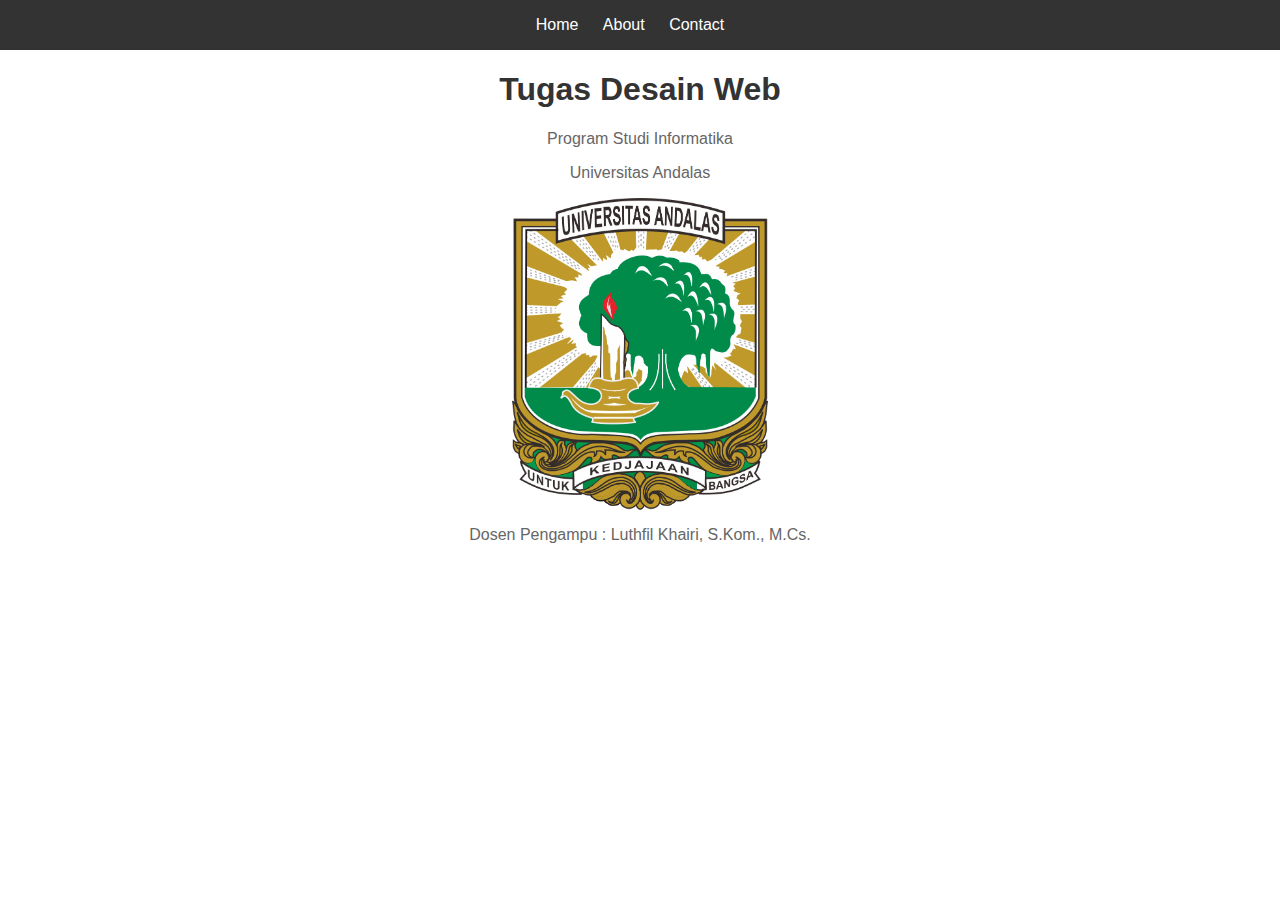
<file: index.html>
<!DOCTYPE html>
<html lang="id">
<head>
    <title>Index</title>
    <link rel="stylesheet" href="style.css">
    <link rel="manifest" href="manifest.json" />
    <script src="./apps.js"></script>
    <meta name="theme-color" content="#f8fcfa" /> 
</head>
<body>
    <nav>
        <ul>
            <li><a href="index.html">Home</a></li>
            <li><a href="about.html">About</a></li>
            <li><a href="contact.html">Contact</a></li>
        </ul>
    </nav>
    <h1 align="center">Tugas Desain Web</h1>
    <p align="center">Program Studi Informatika</p>
    <p align="center">Universitas Andalas</p>
    <img src="Logo Unand PTNBH.png" class="center" style="width: 20%; height: 21%;" alt="Logo Unand"/>
    <p align="center"> Dosen Pengampu : Luthfil Khairi, S.Kom., M.Cs.</p>
</body>
<script>
    window.addEventListener("load", () => {
      if ("serviceWorker" in navigator) {
        navigator.serviceWorker.register("sw.js")
      }
    })
  </script>
</html>
</file>
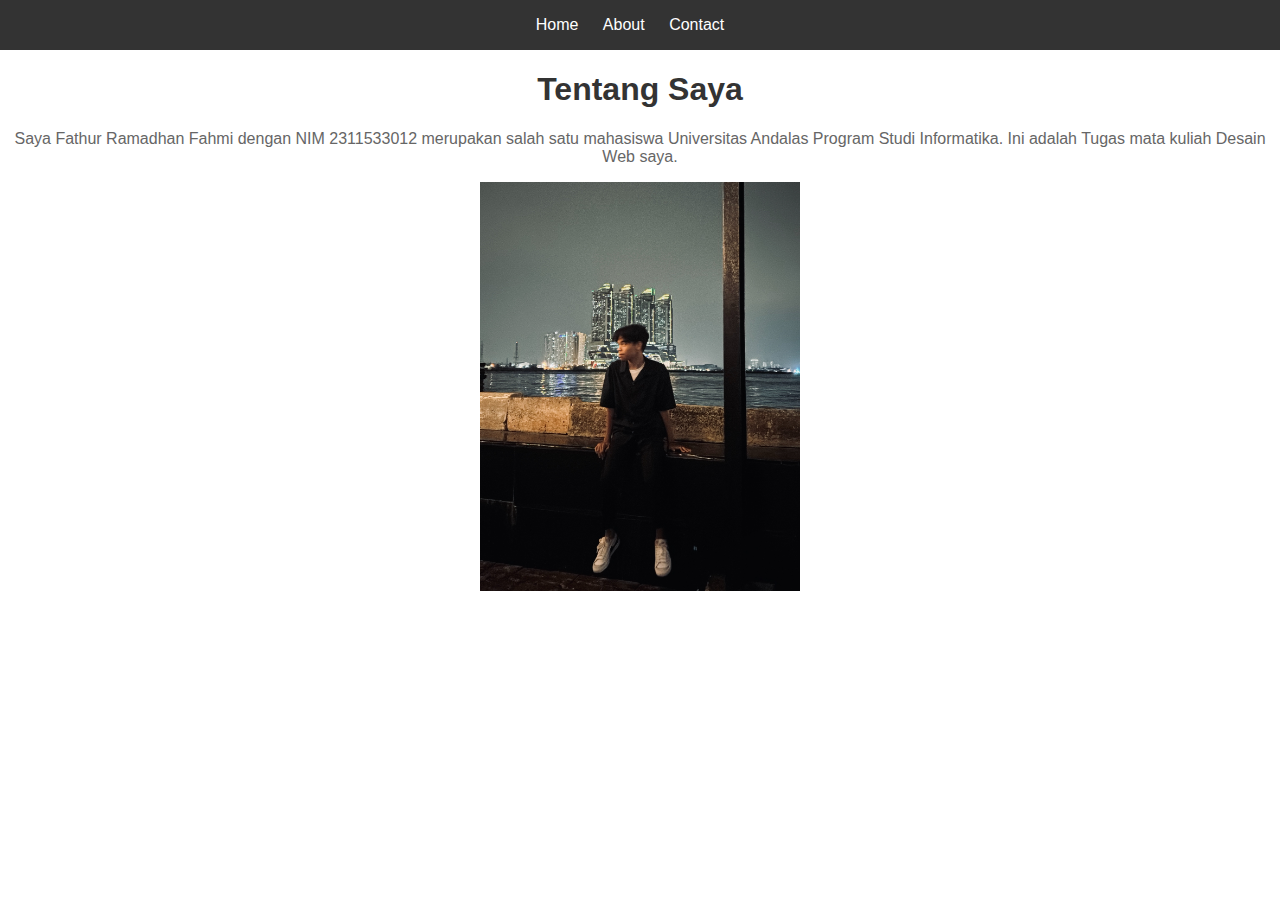
<file: about.html>
<!DOCTYPE html>
<html lang="en">
<head>
    <meta charset="UTF-8">
    <meta name="viewport" content="width=device-width, initial-scale=1.0">
    <title>About</title>
    <link rel="stylesheet" href="style.css">
    <link rel="manifest" href="./manifest.json"  />
    <script src="./apps.js"></script>
</head>
<body>
    <nav>
        <ul>
            <li><a href="index.html">Home</a></li>
            <li><a href="about.html">About</a></li>
            <li><a href="contact.html">Contact</a></li>
        </ul>
    </nav>
    <h1 align="center">Tentang Saya</h1>
    <p align="center">Saya Fathur Ramadhan Fahmi dengan NIM 2311533012 merupakan salah satu mahasiswa Universitas Andalas Program Studi Informatika. Ini adalah Tugas mata kuliah Desain Web saya.</p>
    <img src="foto saya.png" class="center" style="width: 25%; height: 23%;" alt="foto saya"/>
</body>
</html>
</file>
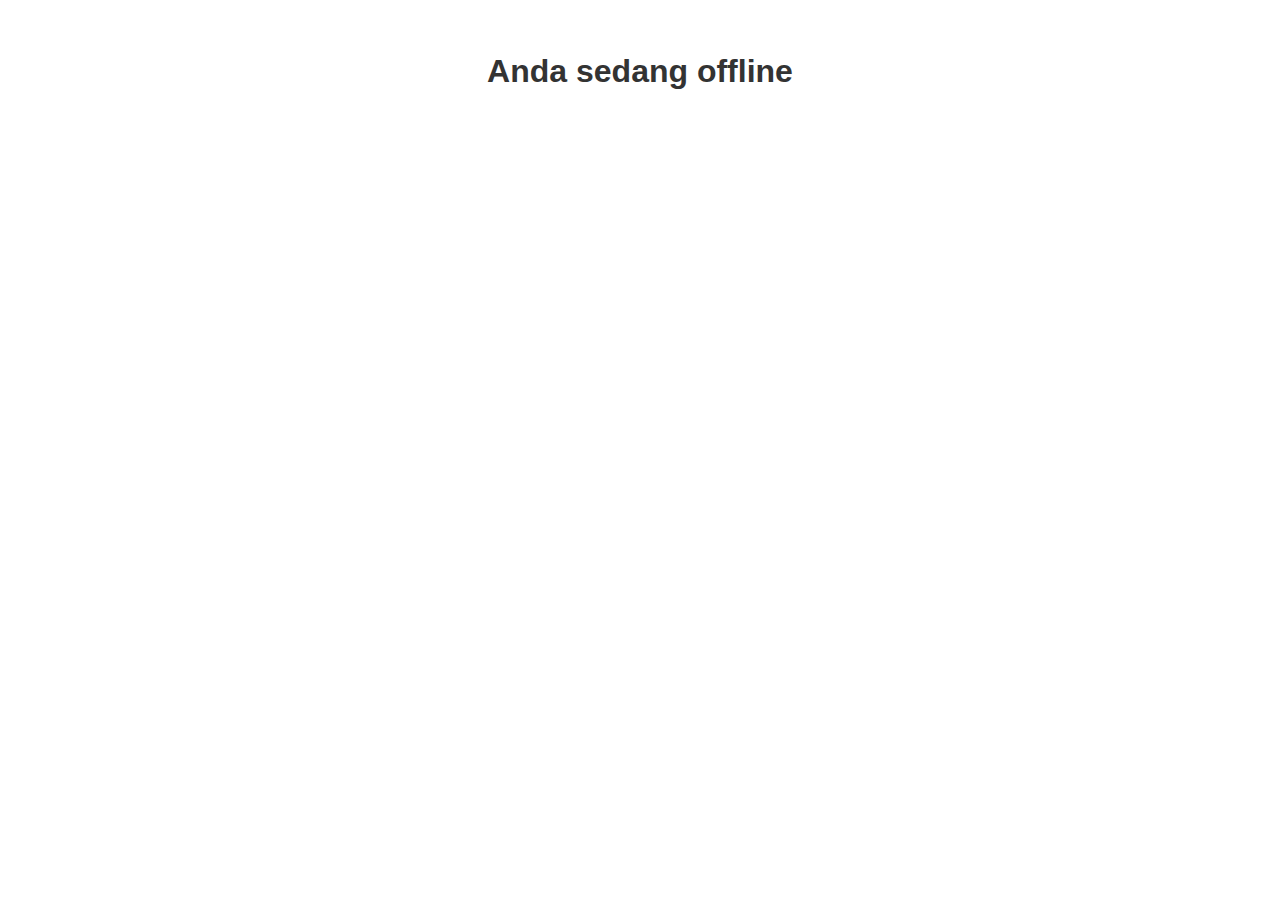
<file: offline.html>
<!DOCTYPE html>
<html lang="en">
<head>
    <meta charset="UTF-8">
    <meta name="viewport" content="width=device-width, initial-scale=1.0">
    <meta name="theme-color" content="#778899">
    <meta name="theme-color" content="#000000">
    <title>Offline Page</title>
    <link rel="stylesheet" href="style.css" />
    <link rel="manifest" href="./manifest.json"  />
    <script src="./apps.js"></script>
</head>
<body>
    <!-- NAVIGATION BAR-->
    <div class="footer"></div>
        <h1>Anda sedang offline </h1> <br>
    </div>
</body>
</html>
</file>
<file: style.css>
body {
    background-color: #ffffff;
    font-family: Arial, sans-serif;
    margin: 0;
    padding: 0;
}

h1 {
    color: #333;
    text-align: center;
}

p {
    color: #666;
    text-align: center;
}

img.center {
    display: block;
    margin-left: auto;
    margin-right: auto;
}

div {
    color: #fff;
    padding: 1em;
    text-align: center;
}

div ul {
    list-style: none;
    margin: 0;
    padding: 0;
}

div li {
    display: inline-block;
    margin-right: 20px;
}

div a {
    color: #fff;
    text-decoration: none;
}

div a:hover {
    color: #ccc;
}

nav {
    background-color: #333;
    color: #fff;
    padding: 1em;
    text-align: center;
}

nav ul {
    list-style: none;
    margin: 0;
    padding: 0;
}

nav li {
    display: inline-block;
    margin-right: 20px;
}

nav a {
    color: #fff;
    text-decoration: none;
}

nav a:hover {
    color: #ccc;
}


#sosialmedia {
    background-color: transparent;
}

#contactform {
background-color: #fff;
    padding: 20px;
    border-radius: 4px;
    box-shadow: 0 0 10px rgba(0, 0, 0, 0.1);
    max-width: 400px;
    width: 100%;
}

label {
    font-size: 14px;
    color: #555;
}

input[type="text"],
input[type="email"],
select,
textarea {
    width: 30%;
    height: 27px;
    padding: 5px;
    margin: 4px 0;
    border: 1px solid #ccc;
    border-radius: 4px;
    font-size: 14px;
    background-color: #f9f9f9;
}

input[type="radio"] {
    margin-right: 10px;
}

input[type="submit"] {
    background-color: #28a745;
    color: white;
    border: none;
    padding: 10px 20px;
    cursor: pointer;
    font-size: 16px;
    border-radius: 4px;
    transition: background-color 0.3s;
}

input[type="submit"]:hover {
    background-color: #218838;
}


    #contactForm {
        padding: 15px 10px;
    }

    h2 {
        font-size: 18px;
    }

    input[type="submit"] {
        font-size: 14px;
        padding: 8px 16px;
    }
</file>
